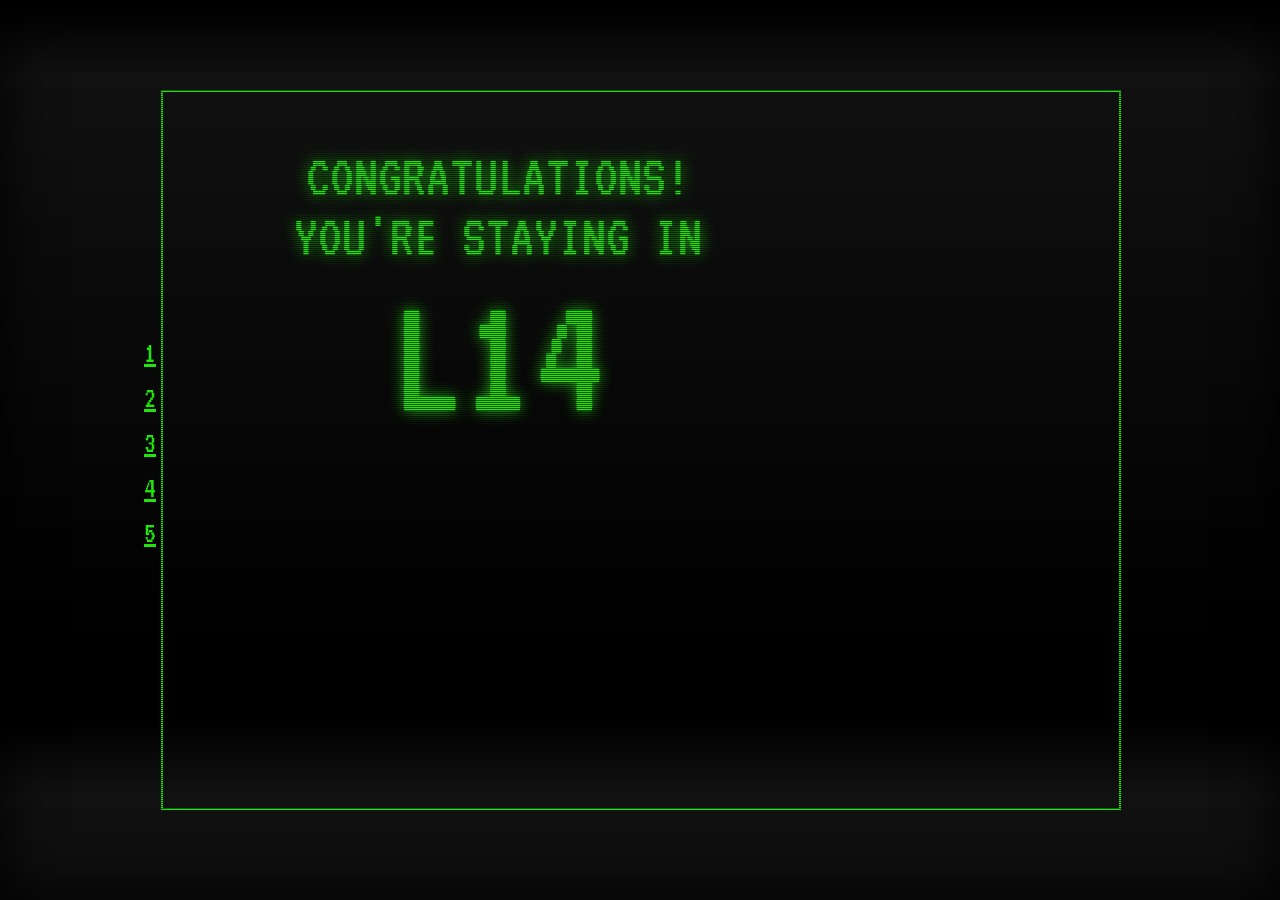
<file: index.html>
<!DOCTYPE html>
<html lang="en">
    <head>
        <meta charset="UTF-8">
        <meta name="viewport" content="width=device-width, initial-scale=1.0, maximum-scale=1.0, user-scalable=no">
        <title>THE VOID</title>
        <link rel="stylesheet" href="style.css"> 
        <link rel="preconnect" href="https://fonts.googleapis.com">
        <link rel="preconnect" href="https://fonts.gstatic.com" crossorigin>
        <link href="https://fonts.googleapis.com/css2?family=VT323&display=swap" rel="stylesheet">
    </head>
    <body class="old-crt-monitor">
        <header class="nav">
            <nav role="navigation">
                <ul>
                    <li><a href="#screen-1">1</a></li>
                    <li><a href="#screen-2">2</a></li>
                    <li><a href="#screen-3">3</a></li>
                    <li><a href="#screen-4">4</a></li>
                    <li><a href="#screen-5">5</a></li>
                </ul>
            </nav>
        </header>
        <div class="retro-container scanline-effect">
            <div id="main">
                <section id="screen-1">
                    <article>
                        <div class="content">
                            <p class="large-font first-text">
                                CONGRATULATIONS! <br>
                                YOU'RE STAYING IN <br>
                                <span class="super-large-font">
                                    L14
                                </span>
                            </p>
                        </div>
                    </article>
                </section>
                <section id="screen-2">
                    <article>
                        <div class="content">
                            <p class="large-font custom-text second-text">
                            </p>
                            <input class="custom-input" placeholder="Lorem ipsum..."></input>
                        </div>
                    </article>
                </section>
                <section id="screen-3">
                    <article>
                        <div class="content">
                            <p class="large-font fading-text third-text">
                                SLEEPING ...
                            </p>
                        </div>
                    </article>
                </section>
                <section id="screen-4">
                    <article>
                        <div class="content video-content">
                            <video width="640" height="480" muted autoplay loop preload="metadata">
                                <source src="neon.mp4" type="video/mp4">
                            </video>
                        </div>
                    </article>
                </section>
                <section id="screen-5">
                    <article>
                        <div class="content">
                            <select id="select-image">
                                <option value="images/angel.png">Angel</option>
                                <option value="images/babe-2.png">Babe 2</option>
                                <option value="images/babe-logo.png">Babe Logo</option>
                                <option value="images/babe.png">Babe</option>
                                <option value="images/big-madge.png">Big Madge</option>
                                <option value="images/bigbrain.png">Big Brain</option>
                                <option value="images/boo.png">Boooooooo</option>
                                <option value="images/cool-cat.png">Cool</option>
                                <option value="images/dead.png">Dead</option>
                                <option value="images/devil.png">Devil</option>
                                <option value="images/dude.png">Dude</option>
                                <option value="images/fingey.png">Fingey</option>
                                <option value="images/gum.png">Gum</option>
                                <option value="images/levels.png">Levels</option>
                                <option value="images/logo.png">Logo</option>
                                <option value="images/look-at-dis.png">Look at dis</option>
                                <option value="images/madge.png">Madge</option>
                                <option value="images/point.png">Point</option>
                                <option value="images/radioactive.png">Radioactive</option>
                                <option value="images/robot.png">Robot</option>
                                <option value="images/salty.png">Salty</option>
                                <option value="images/sick.png">Sick</option>
                                <option value="images/sing.png">Sing</option>
                                <option value="images/thumbs-down.png">Thumbs Down</option>
                                <option value="images/thumbs-up-green.png">Thumbs Up (green)</option>
                                <option value="images/toilet.png">Toilet</option>
                                <option value="images/whistle.png">Whistle</option>
                            </select>
                            <img id="image" class="green hidden"/>
                        </div>
                    </article>
                </section>
            </div>
        </div>
    </body>
    <script>
        document.querySelectorAll('a[href^="#"]').forEach(anchor => {
            anchor.addEventListener('click', function (e) {
                e.preventDefault();
                const targetId = this.getAttribute('href');
                const targetElement = document.querySelector(targetId);
                const main = document.querySelector('#main');
                if (targetElement) {
                    main.scrollTo({
                        top: targetElement.offsetTop - main.offsetTop,
                        behavior: 'smooth'
                    });
                }
            });
        });

        document.querySelector(".custom-text").addEventListener("click", () =>{
            document.querySelector(".custom-text").classList.add("hidden");
            document.querySelector(".custom-input").classList.remove("hidden");
            document.querySelector(".custom-text").classList.remove("alert");
        });

        document.querySelector(".custom-input").addEventListener("change", (event) =>{
            document.querySelector(".custom-text").innerHTML = event.target.value;
            if(event.target.value.toLowerCase().includes('alert')) {
                document.querySelector(".custom-text").classList.add("alert");
                document.querySelector(".custom-text").innerHTML = event.target.value.replace('alert ', '');
            }
            document.querySelector(".custom-input").classList.add("hidden");
            document.querySelector(".custom-text").classList.remove("hidden");
        });
        
        document.querySelector("#select-image").addEventListener("change", () => {
            document.querySelector("#select-image").classList.add("hidden");
            document.querySelector("#image").src = document.querySelector("#select-image").value;
            document.querySelector("#image").classList.remove("hidden");
        });

        document.querySelector("#image").addEventListener("click", () => {
            document.querySelector("#select-image").classList.remove("hidden");
            document.querySelector("#image").classList.add("hidden");
        });
    </script>
</html>
</file>
<file: style.css>
:root {
    font-family: "VT323", monospace;
    font-weight: 400;
    --primary-color: #1fe609;
    --secondary-color: #ff5c00;
    --tertiary-color: #c72d04;
    /* --background-color: #111; */
    --background-color: #000;
    scrollbar-color: var(--primary-color) var(--secondary-color);
    font-size: clamp(18px, 3vw, 30px);
}

* {
    margin: 0;
    padding: 0;
    box-sizing: border-box;
}

body {
    overflow: hidden;
    display: flex;
    justify-content: center;
    align-items: center;
    height: 100vh;
    width: 100vw;
    background-color: var(--background-color);
    cursor: url('./assets/mouse.svg')
}

img {
    margin-top:-50px;
    margin-left:-80px;
    width: 800px;
    height: 250px;
    object-fit: scale-down;
}

div.retro-container {
    width: 75vw;
    height: 80vh;
    display: grid;
    grid-template-rows: auto 1fr auto;
    grid-template-columns: auto 2fr auto;
    overflow: hidden;
    padding: 0.5rem;
    border: 2px solid var(--primary-color);
    color: var(--primary-color);
    mask-image: linear-gradient(to bottom, #0005 50%, #000 50%);
    mask-size: 100% 2px;
    text-shadow: 0 0 0.5rem;
}

header {
    display: flex;
    gap: 2rem;
}

#main {
    overflow: hidden;
    width:100%;
    height: 100%;
}

.large-font {
    font-size: 2rem;
}

.super-large-font {
    font-size: 6rem;
}

.first-text {
    margin-top: -50px;
}

.second-text {
    font-size: 4rem;
}

.third-text {
    padding-top: 15px;
    font-size: 3rem;
}

a {
    color: var(--primary-color);
}

.hidden {
    display: none!important;
} 

.custom-input {
    border: none;
    display: inline;
    font-family: inherit;
    font-size: inherit;
    padding: none;
    --background-color: #191818;
    width: 100%;
}

#nav, nav {
    float:left;
    margin-left: -15px;
    padding-right:5px;
    width: 5%;
}

.content {
    overflow: hidden; 
    text-align: center;
    width:100%;
    height: 100%;
    padding-top:60px;
}

video {
    margin-top:-115px;
    padding-right: 50px;
}

section {
    height: 100%;
    width: 100%;
    overflow: hidden auto;
    margin: 1rem 0;
}

ul {
    list-style-type: none;
}

li {
    margin-bottom: 15px;
}

@keyframes crtAnimation {
    0% {
        background-position: 0 0;
    }

    100% {
        background-position: 0 10000%;
    }
}

.fading-text {
    padding-top: 40px;
    animation: fade 10s infinite;
}

@keyframes fade {
    0%, 100% { opacity: 0; }
    50% { opacity: 1; }
}

.old-crt-monitor {
    box-shadow: inset 0px 0px 2rem;
    background-image: linear-gradient(0deg, #0000 10%, #fff1 90%, #0000 100%);
    animation: crtAnimation 100s linear infinite;
    background-size: 100% 80%;
}

div.retro-container {
    mask-image: linear-gradient(to bottom, #0005 50%, #000 50%);
    mask-size: 100% 2px;
}

.alert {
    animation: blink-bg 1s ease-out infinite;
}

@keyframes blink-bg {
    0%, 60% {
        text-shadow: 0 0 10.5rem;
        color: var(--primary-color);
    }
    70%, 100% {
        text-shadow: 0 0 20.5rem;
        color: var(--tertiary-color);
    }
}
</file>
